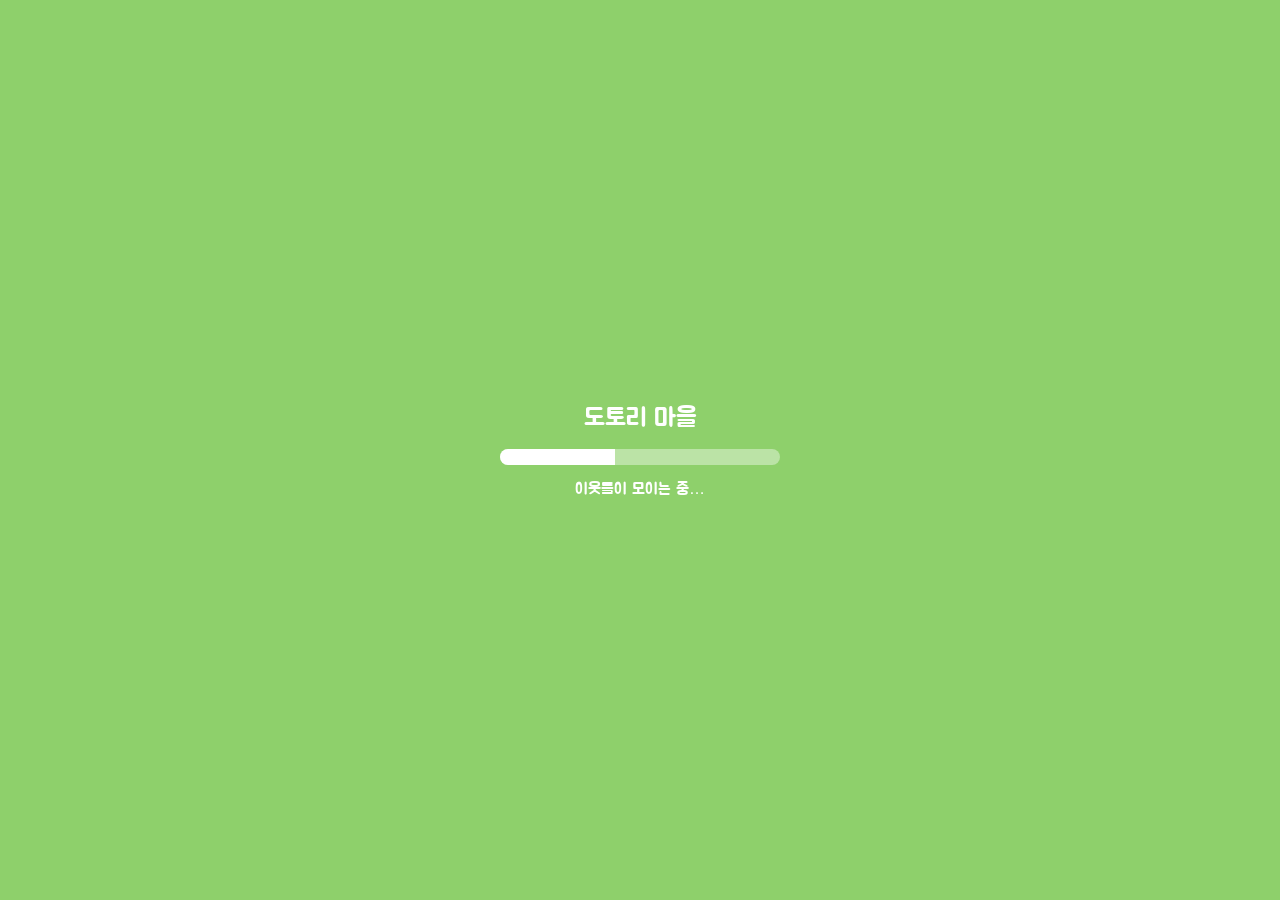
<file: index.html>
<!DOCTYPE html>
<html lang="ko">
<head>
<meta charset="utf-8">
<meta name="viewport" content="width=device-width, initial-scale=1">
<title>도토리 마을</title>
<link rel="icon" href="data:image/svg+xml,%3Csvg xmlns='http://www.w3.org/2000/svg' viewBox='0 0 32 32'%3E%3Cpath d='M16 30c-6 0-9-6-9-12h18c0 6-3 12-9 12z' fill='%23c98a4b'/%3E%3Cpath d='M5 17c0-6 5-10 11-10s11 4 11 10z' fill='%237a4a2a'/%3E%3Cpath d='M15 3h2v5h-2z' fill='%235a3a22'/%3E%3C/svg%3E">
<link rel="stylesheet" href="./css/style.css?v=2026.11.22-3">
<script type="importmap">{"imports":{"three":"./vendor/three/build/three.module.js","three/addons/":"./vendor/three/examples/jsm/"}}</script>
</head>
<body>
<canvas id="game"></canvas>
<div id="ui"></div>
<script type="module" src="./js/main.js?v=2026.11.22-3"></script>
</body>
</html>
</file>
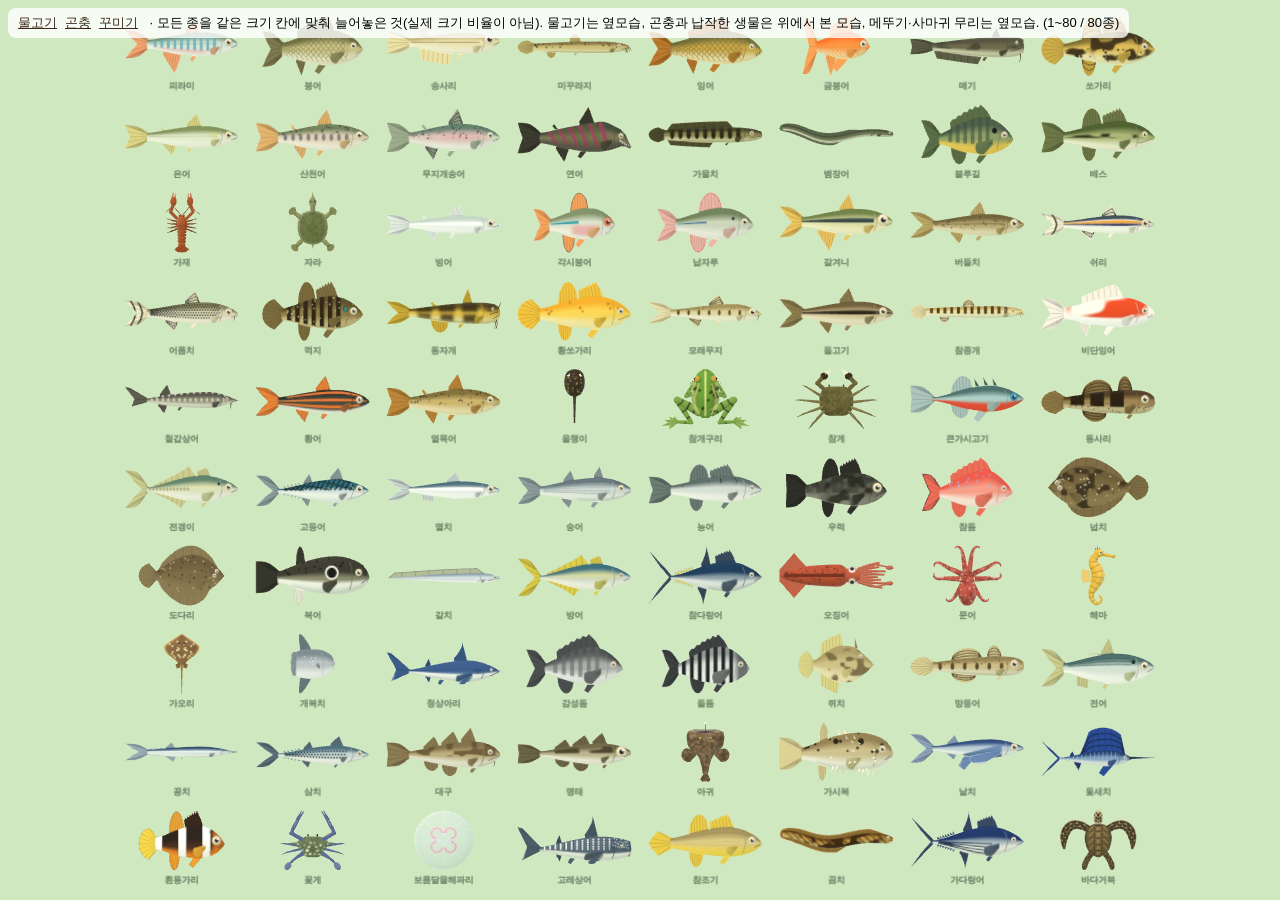
<file: catalog.html>
<!DOCTYPE html>
<html lang="ko"><head><meta charset="utf-8"><title>도토리 마을 — 생물 한눈에 보기</title>
<link rel="icon" href="data:image/svg+xml,%3Csvg xmlns='http://www.w3.org/2000/svg' viewBox='0 0 32 32'%3E%3Cpath d='M16 30c-6 0-9-6-9-12h18c0 6-3 12-9 12z' fill='%23c98a4b'/%3E%3Cpath d='M5 17c0-6 5-10 11-10s11 4 11 10z' fill='%237a4a2a'/%3E%3Cpath d='M15 3h2v5h-2z' fill='%235a3a22'/%3E%3C/svg%3E">
<style>html,body{margin:0;height:100%;background:#cfe8c0;overflow:hidden;font-family:"Malgun Gothic","Apple SD Gothic Neo",sans-serif}
#bar{position:fixed;left:8px;top:8px;background:#fffc;padding:6px 10px;border-radius:8px;font-size:13px;z-index:2}
#bar a{margin-right:8px;color:#3b2a1a}</style>
<script type="importmap">{"imports":{"three":"./vendor/three/build/three.module.js","three/addons/":"./vendor/three/examples/jsm/"}}</script>
</head><body>
<div id="bar"><a href="?b=fish">물고기</a><a href="?b=bugs">곤충</a><a href="?b=looks">꾸미기</a> · 모든 종을 같은 크기 칸에 맞춰 늘어놓은 것(실제 크기 비율이 아님). 물고기는 옆모습, 곤충과 납작한 생물은 위에서 본 모습, 메뚜기·사마귀 무리는 옆모습. <span id="pg"></span></div>
<script type="module">
// 생물 모델을 종마다 한 칸씩 벽에 걸듯 늘어놓아 생김새를 확인하는 화면.
//   ?b=fish|bugs  &from=0&n=24 (몇 번째부터 몇 종)  &cols=6  &m=id,id (그 종만)
import * as THREE from 'three';
import { loadBundle, loadSingle, make } from './js/gfx/models.js';
import { VERSION } from './js/core/version.js';
const q = new URLSearchParams(location.search);
const b = q.get('b') === 'bugs' ? 'bugs' : q.get('b') === 'looks' ? 'looks' : 'fish';
const renderer = new THREE.WebGLRenderer({ antialias: true });
renderer.setPixelRatio(Math.min(devicePixelRatio, 2));
renderer.setSize(innerWidth, innerHeight);
document.body.appendChild(renderer.domElement);
const scene = new THREE.Scene();
scene.background = new THREE.Color(0xcfe8c0);
scene.add(new THREE.HemisphereLight(0xffffff, 0xd8e8d0, 2.4));
const sun = new THREE.DirectionalLight(0xfff6e6, 1.6); sun.position.set(-3, 6, 9); scene.add(sun);
let list;
if (b === 'looks') {
  // 꾸미기 부위를 하나씩 바꿔 가며 늘어놓는다.  &part=hair|back|face|wear|hat|color 로 한 갈래만 볼 수 있다
  const LK = await import('./js/game/look.js');
  await loadSingle('./assets/chars/player_custom.glb?v=' + VERSION, LK.MODEL);
  const base = { ...LK.defaultLook(), hat: 0 }, L = [];
  const add = (part, name, look, o = {}) => L.push({ part, name, look: { ...base, ...look }, ...o });
  LK.HAIR.forEach((n, i) => add('hair', n, { hair: i + 1 }));
  LK.HAIR.forEach((n, i) => add('back', n + ' (뒤)', { hair: i + 1 }, { yaw: 2.5 }));
  LK.EYES.forEach((n, i) => add('face', n, { eyes: i + 1, eyec: i % LK.EYEC.length }));
  LK.FACE.forEach((f, i) => add('face', f.ko, { face: i }));
  LK.BROW.forEach((n, i) => add('face', n, { brow: i }));
  LK.NOSE.forEach((n, i) => add('face', n, { nose: i }));
  LK.MOUTH.forEach((n, i) => add('face', n, { mouth: i + 1 }));
  LK.CHEEK.forEach((n, i) => add('face', '볼: ' + n, { cheek: i }));
  LK.GLASS.slice(1).forEach((n, i) => add('face', n, { glass: i + 1 }));
  LK.OUTFIT.forEach((o, i) => add('wear', o.ko, { outfit: i + 1, top: [0, 5, 2, 9, 4, 8, 9][i], bot: [6, 12, 3, 5, 11, 6, 13][i] }));
  LK.OUTFIT.forEach((o, i) => add('wear', o.ko + ' (뒤)', { outfit: i + 1, top: [0, 5, 2, 9, 4, 8, 9][i], bot: [6, 12, 3, 5, 11, 6, 13][i] }, { yaw: 2.6 }));
  LK.HAT.slice(1).forEach((h, i) => add('hat', h.ko, { hat: i + 1, hatc: [3, 0, 5, 7, 8, 8, 4][i], hair: [1, 2, 5, 6, 3, 7, 8][i] }));
  LK.HAT.slice(1).forEach((h, i) => add('hat', h.ko + ' (옆)', { hat: i + 1, hatc: [3, 0, 5, 7, 8, 8, 4][i], hair: [1, 2, 5, 6, 3, 7, 8][i] }, { yaw: -1.2 }));
  LK.SKIN.forEach((c, i) => add('color', '피부 ' + (i + 1), { skin: i, hair: 4, hairc: i % 3 }));
  LK.HAIRC.forEach((c, i) => add('color', '머리색 ' + (i + 1), { hairc: i, hair: 5 }));
  const part = q.get('part');
  list = (part ? L.filter((e) => e.part === part) : L).map((e) => ({ ...e, LK }));
} else {
  await loadBundle('./assets/models/' + b + '.glb');
  list = (await (await fetch('./data/' + b + '.json')).json()).filter((e) => !e.trash);
}
const only = q.get('m'); if (only) list = list.filter((e) => only.split(',').includes(e.id));
const from = +(q.get('from') || 0), n = +(q.get('n') || list.length), cols = +(q.get('cols') || 8);
const total = list.length; list = list.slice(from, from + n);
document.getElementById('pg').textContent = `(${from + 1}~${from + list.length} / ${total}종)`;
const CW = b === 'looks' ? 1.9 : 2.3, CH = b === 'bugs' ? 2.3 : b === 'looks' ? 2.2 : 1.55;
function label(text) {
  const c = document.createElement('canvas'); c.width = 512; c.height = 64;
  const x = c.getContext('2d'); x.font = 'bold 34px "Malgun Gothic","Apple SD Gothic Neo","Noto Sans CJK KR",sans-serif'; x.textAlign = 'center'; x.fillStyle = '#2b3a22'; x.fillText(text, 256, 44);
  const s = new THREE.Sprite(new THREE.SpriteMaterial({ map: new THREE.CanvasTexture(c), transparent: true })); s.scale.set(CW * 0.98, CW * 0.98 / 8, 1); return s;
}
list.forEach((e, i) => {
  if (b === 'looks') {                                        // 꾸민 주인공 한 명
    const o = make(e.LK.MODEL), g = new THREE.Group();
    e.LK.dress({ parts: o.userData.parts, model: o }, e.look);
    if (o.userData.parts.mouth_open) o.userData.parts.mouth_open.visible = false;
    o.rotation.y = e.yaw ?? 0.3;
    g.add(o);
    g.scale.setScalar(1.12);
    const x = (i % cols) * CW, y = -Math.floor(i / cols) * CH;
    g.position.set(x, y - CH / 2 + 0.42, 0); scene.add(g);
    const l = label(e.name); l.position.set(x, y - CH / 2 + 0.2, 3); scene.add(l);
    return;
  }
  const o = make((b === 'bugs' ? 'bug_' : 'fish_') + e.id), g = new THREE.Group();
  const top = e.look.view ? e.look.view === 'top' : b === 'bugs';
  if (top && e.look.f === 'flat') o.rotation.set(Math.PI / 2, (e.look.flat || 'L') === 'L' ? Math.PI : 0, 0);      // 넙치·가자미: 등지느러미가 위로 오게(넙치는 머리가 왼쪽, 가자미는 오른쪽)
  else if (top) o.rotation.set(Math.PI / 2, Math.PI, 0);  // 등이 화면을 보고 머리가 위로 오게 세운다
  else if (b === 'bugs' && e.look.view === 'side') { o.rotation.order = 'XYZ'; o.rotation.set(0.32, Math.PI / 2 - 0.35, 0); }      // 옆모습(머리가 오른쪽, 살짝 위에서)
  if (q.get('under') && o.userData.parts && o.userData.parts.wing_L) o.rotation.set(-Math.PI / 2, Math.PI, 0);      // &under=1: 배 쪽에서 본 모습(날개 아랫면)
  g.add(o);
  const box = new THREE.Box3().setFromObject(g), sz = box.getSize(new THREE.Vector3()), c = box.getCenter(new THREE.Vector3());
  const s = Math.min((CW - 0.3) / sz.x, (CH - 0.5) / sz.y);
  o.position.sub(c); g.scale.setScalar(s);
  const x = (i % cols) * CW, y = -Math.floor(i / cols) * CH;
  g.position.set(x, y + 0.12, 0); scene.add(g);
  const l = label(e.name); l.position.set(x, y - CH / 2 + 0.2, 0.5); scene.add(l);
});
const rows = Math.ceil(list.length / cols), W = cols * CW, H = rows * CH;
const cam = new THREE.OrthographicCamera(-1, 1, 1, -1, 0.1, 100);
function fit() {
  const a = innerWidth / innerHeight, hw = Math.max(W / 2, H / 2 * a) * 1.02, hh = hw / a;
  cam.left = -hw; cam.right = hw; cam.top = hh; cam.bottom = -hh; cam.updateProjectionMatrix();
  cam.position.set((cols - 1) * CW / 2, -(rows - 1) * CH / 2, 30); cam.lookAt((cols - 1) * CW / 2, -(rows - 1) * CH / 2, 0);
  renderer.setSize(innerWidth, innerHeight);
}
fit(); addEventListener('resize', fit);
renderer.setAnimationLoop(() => renderer.render(scene, cam));
document.title = 'ready ' + list.length;
</script></body></html>
</file>
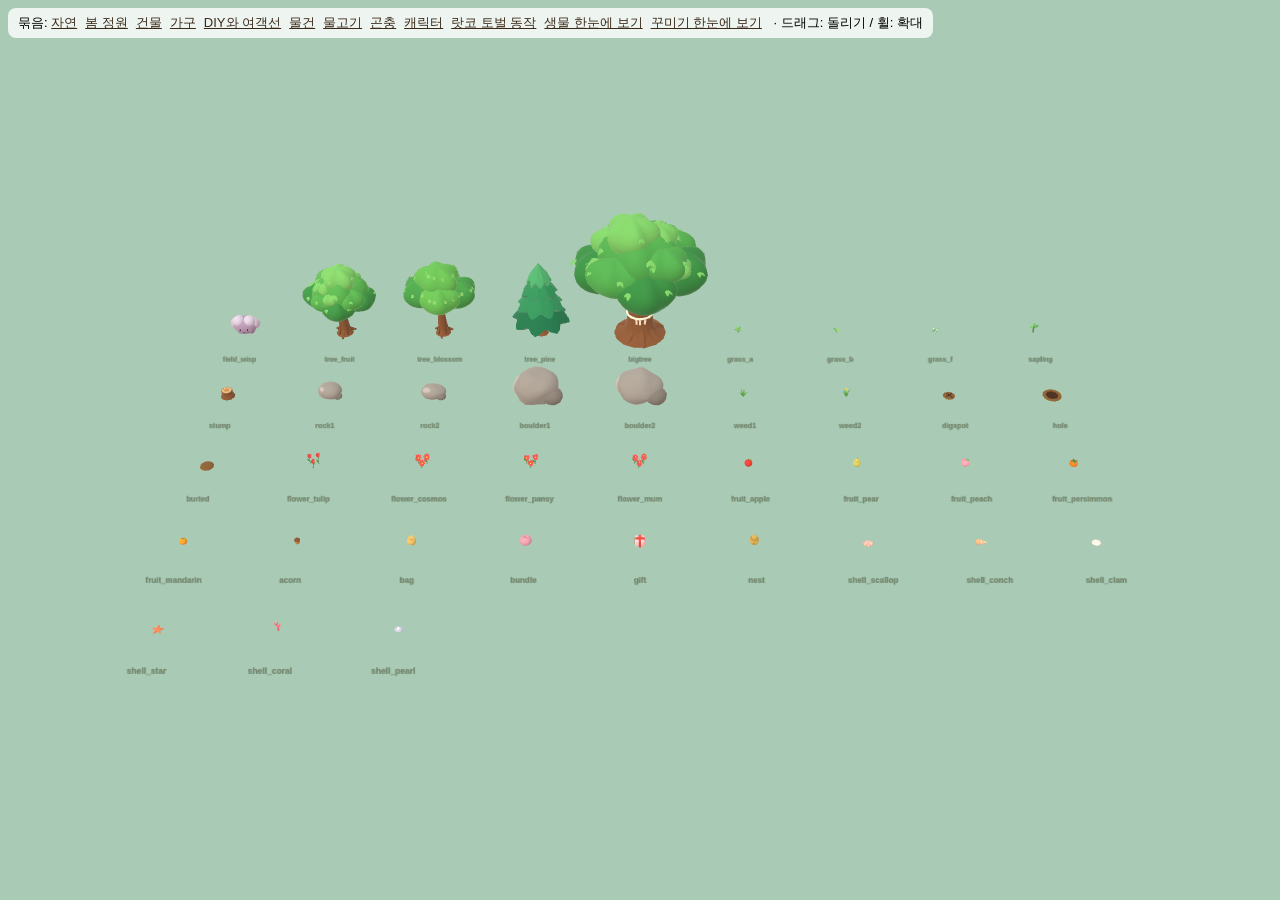
<file: viewer.html>
<!DOCTYPE html>
<html lang="ko"><head><meta charset="utf-8"><title>도토리 마을 — 모델 구경</title>
<link rel="icon" href="data:image/svg+xml,%3Csvg xmlns='http://www.w3.org/2000/svg' viewBox='0 0 32 32'%3E%3Cpath d='M16 30c-6 0-9-6-9-12h18c0 6-3 12-9 12z' fill='%23c98a4b'/%3E%3Cpath d='M5 17c0-6 5-10 11-10s11 4 11 10z' fill='%237a4a2a'/%3E%3Cpath d='M15 3h2v5h-2z' fill='%235a3a22'/%3E%3C/svg%3E">
<style>html,body{margin:0;height:100%;background:#9fd88a;overflow:hidden;font-family:sans-serif}
#bar{position:fixed;left:8px;top:8px;background:#fffc;padding:6px 10px;border-radius:8px;font-size:13px}
#playback{position:fixed;bottom:20px;left:50%;transform:translateX(-50%);display:flex;align-items:center;gap:12px;border-radius:16px;background:#fffaf0;padding:10px 16px;color:#503e34;white-space:nowrap;font-size:14px}
#playback button{background:#487466;color:white;border:0;border-radius:10px;padding:8px 14px;cursor:pointer} #playback input{accent-color:#487466;width:min(34vw,220px)}#playback output{min-width:75px}
#bar a{margin-right:8px;color:#3b2a1a}</style>
<script type="importmap">{"imports":{"three":"./vendor/three/build/three.module.js","three/addons/":"./vendor/three/examples/jsm/"}}</script>
</head><body>
<div id="bar">묶음: <a href="?b=nature">자연</a><a href="?b=nature&amp;garden=1">봄 정원</a><a href="?b=buildings">건물</a><a href="?b=furniture">가구</a><a href="?b=crafts">DIY와 여객선</a><a href="?b=items">물건</a><a href="?b=fish">물고기</a><a href="?b=bugs">곤충</a><a href="?b=chars">캐릭터</a><a href="?b=chars&amp;m=villager_beomi&amp;action=hunt">랏코 토벌 동작</a><a href="catalog.html">생물 한눈에 보기</a><a href="catalog.html?b=looks">꾸미기 한눈에 보기</a> · 드래그: 돌리기 / 휠: 확대</div>
<script type="module">
import * as THREE from 'three';
import { loadBundle, loadSingle, make, MODELS } from './js/gfx/models.js';
import { VILLAGERS, NPCS } from './js/data/villagers.js';
import { VERSION } from './js/core/version.js';
const q = new URLSearchParams(location.search);
const b = q.get('b') || 'nature';
const renderer = new THREE.WebGLRenderer({ antialias: true });
renderer.setPixelRatio(Math.min(devicePixelRatio, 2));
renderer.setSize(innerWidth, innerHeight);
document.body.appendChild(renderer.domElement);
const scene = new THREE.Scene();
scene.background = new THREE.Color(b==='chars'?0xf3ede4:0xa9cab4);
scene.add(new THREE.HemisphereLight(0xffffff, 0xe9d3c4, 2.05));
const sun = new THREE.DirectionalLight(0xfff4e6, 1.85); sun.position.set(-4, 9, 6); scene.add(sun);
const cam = new THREE.PerspectiveCamera(32, innerWidth / innerHeight, 0.1, 500);
function label(text) {
  const c = document.createElement('canvas'); c.width = 256; c.height = 40;
  const x = c.getContext('2d'); x.font = 'bold 22px sans-serif'; x.textAlign = 'center'; x.fillStyle = '#2b3a22'; x.fillText(text, 128, 28);
  const s = new THREE.Sprite(new THREE.SpriteMaterial({ map: new THREE.CanvasTexture(c), transparent: true }));
  s.scale.set(3.2, 0.5, 1); return s;
}
const only=q.get('m');
const match=name=>!only || only.split(',').some(key=>name.includes(key));
const garden=b==='nature' && q.get('garden')==='1';
const demo=q.get('action')==='hunt' && b==='chars' && only==='villager_beomi';
let names = [], playback=null;
const LOOK = await import('./js/game/look.js');
if (b === 'chars') {
  const list = await (await fetch('./assets/chars/chars.json?v=' + VERSION)).json();
  for (const id of ['player_custom', ...Object.keys(list).filter(k => k !== 'player_custom')].filter(match)) { try { await loadSingle('./assets/chars/' + list[id].file + '?v=' + VERSION, id); names.push(id); } catch (e) { console.warn(id, e); } }
} else {
  await loadBundle('./assets/models/' + b + '.glb?v=' + VERSION);
  names = Object.keys(MODELS);
}
if (only) names = names.filter(match);
const sp = +(q.get('sp') || (b === 'chars' ? 2.2 : 4)), cols = +(q.get('cols') || Math.min(names.length,Math.ceil(Math.sqrt(names.length * 1.8))));
if (demo) {
  const [{Actor},{RakkoSword,DRAW_TIME,SWING_TIME}]=await Promise.all([import('./js/gfx/actor.js'),import('./js/gfx/rakko.js')]);
  const actor=new Actor('villager_beomi'),rig=new RakkoSword(actor);scene.add(actor.root);
  const controls=document.createElement('div');controls.id='playback';
  controls.innerHTML='<button type="button">일시정지</button> <input type="range" aria-label="토벌 동작 시간" min="0" max="6" step=".01" value="0"> <output>대기</output>';
  document.body.append(controls);
  const button=controls.querySelector('button'), slider=controls.querySelector('input'), caption=controls.querySelector('output');
  let playing=true, t=0, last=performance.now();
  button.onclick=()=>{playing=!playing;button.textContent=playing?'일시정지':'재생';};
  slider.oninput=()=>{t=+slider.value;playing=false;button.textContent='재생';};
  playback=()=>{
    const now=performance.now(),dt=Math.min(.08,(now-last)/1000);last=now;
    if(playing)t=(t+dt)%6;
    slider.value=t;
    const draw=THREE.MathUtils.clamp(Math.min((t-.4)/DRAW_TIME,(5.65-t)/DRAW_TIME),0,1);
    const swing=t>=2.5 && t<=2.5+SWING_TIME?(t-2.5)/SWING_TIME:0;
    actor.update(dt);rig.pose(draw,swing);
    caption.value=draw===0?'대기':t<1.95?'검 꺼내기':swing?'휘두르기':t>4.10?'칼집에 넣기':'준비 자세';
  };
}
if(garden){
  scene.background.setHex(0xf4eddf);
  const mound=(radius,depth,y,color)=>{
    const g=new THREE.Mesh(new THREE.CylinderGeometry(radius,radius*.98,depth,64),new THREE.MeshLambertMaterial({color}));
    g.position.y=y;g.scale.z=.67;scene.add(g);
  };
  mound(3.85,.23,-.17,0xc7a77c);mound(3.90,.12,-.047,0xadcb83);
  const plant=(id,x,z,scale,yaw,tint)=>{
    const o=make(id,{tint});o.position.set(x,.02,z);o.rotation.y=yaw;o.scale.setScalar(scale);
    if(o.userData.parts.snow)o.userData.parts.snow.visible=false;
    scene.add(o);return o;
  };
  const orchard=plant('tree_fruit',-2.18,-.61,.88,.24);
  for (const slot of ['fruit1','fruit2','fruit3'])orchard.userData.parts[slot]?.add(make('fruit_apple'));
  plant('tree_blossom',0,-1.05,1.01,.74,{bloom:0xf9b3cb,bloom_d:0xe88aae,bloom_l:0xffe1ea});
  plant('tree_pine',2.31,-.65,.87,.23);
  const species=['tulip','pansy','cosmos','mum'];
  const hues=[0xe87768,0x9e82cb,0xffdfa5,0xe9ae50];
  for(let j=0;j<2;j++)for(let i=0;i<4;i++){
    plant('flower_'+species[i],(i-1.5)*1.42+(j ? .18 : -.18),.49+j*.65+.19*Math.cos(i*2),1.40-j*.12,i*.31+j*.8,{petal:hues[i]});
  }
  for(let i=0;i<105;i++){
    const a=i*2.39996,r=Math.sqrt((i+.5)/105);
    plant(['grass_a','grass_b','grass_f'][i%3],Math.cos(a)*r*3.64,Math.sin(a)*r*2.38,.65+.33*(i%5)/4,a);
  }
}
names.forEach((n, i) => {
  if(demo || garden)return;
  const o = make(n); const x = (i % cols) * sp, z = Math.floor(i / cols) * sp;
  o.position.set(x, 0, z); scene.add(o);
  if (o.userData.parts.snow && !q.get('snow')) o.userData.parts.snow.visible = false;
  if (o.userData.parts.hair1) LOOK.dress({ parts: o.userData.parts, model: o }, LOOK.defaultLook());      // 꾸미는 주인공: 기본 모습만 보이게(전부 보려면 catalog.html?b=looks)
  if (o.userData.parts.mouth_open && !q.get('talk')) o.userData.parts.mouth_open.visible = false;
  if (q.get('lab') !== '0') {
    const npc = NPCS[n.replace(/^npc_/, '')];
    const caption = VILLAGERS[n.replace(/^villager_/, '')]?.name || npc?.species ||
      (n === 'player_custom' ? '꾸미는 주인공' : n.replace(/^player_/, '주인공 '));
    const l = label(caption); l.position.set(x, -0.05, z + sp * 0.42); scene.add(l);
  }
});
const rows = Math.ceil(names.length / cols);
const cx = garden ? 0 : (cols - 1) * sp / 2, cz = garden ? 0 : (rows - 1) * sp / 2;
let yaw = +(q.get('yaw') || 0), pitch = +(q.get('pitch') || 0.75), dist = +(q.get('dist') || Math.max(cols * sp * 1.5, rows * sp * 2.2) + 4);
function place() { cam.position.set(cx + Math.sin(yaw) * Math.cos(pitch) * dist, Math.sin(pitch) * dist, cz + Math.cos(yaw) * Math.cos(pitch) * dist); cam.lookAt(cx, garden ? 1.20 : demo ? .62 : .8, cz); }
if(garden){yaw=-.12;pitch=.54;dist=Math.max(11.5,16.0/cam.aspect);}
if(demo){yaw=-.94;pitch=.34;dist=3.65;}
let drag = null;
const canvas=renderer.domElement;canvas.style.touchAction='none';
canvas.addEventListener('pointerdown',e=>{drag=[e.clientX,e.clientY];canvas.setPointerCapture(e.pointerId);});
canvas.addEventListener('pointerup',()=>{drag=null;});canvas.addEventListener('pointercancel',()=>{drag=null;});
canvas.addEventListener('pointermove',e=>{
  if(!drag)return;yaw-=(e.clientX-drag[0])*.006;pitch=THREE.MathUtils.clamp(pitch+(e.clientY-drag[1])*.006,.05,1.5);
  drag=[e.clientX,e.clientY];
});
canvas.addEventListener('wheel',e=>{dist=THREE.MathUtils.clamp(dist*(e.deltaY>0?1.1:.9),.9,260);});
addEventListener('resize', () => { renderer.setSize(innerWidth, innerHeight); cam.aspect = innerWidth / innerHeight; cam.updateProjectionMatrix(); });
renderer.setAnimationLoop(() => { playback?.(); place(); renderer.render(scene, cam); });
document.title = 'ready ' + names.length;
</script></body></html>
</file>
<file: css/style.css>
@import url('https://fonts.googleapis.com/css2?family=Jua&display=swap');
:root { --cream:#fff8e6; --paper:#fffdf5; --brown:#6b4a2f; --brown-d:#4a3220; --line:#e2cfa6; --accent:#f29a3c; --green:#5fae62; --red:#e8574c; --blue:#4a90d9; }
* { box-sizing: border-box; }
html, body { margin:0; height:100%; overflow:hidden; background:#8ed06b; font-family:"Jua","Malgun Gothic","Apple SD Gothic Neo","Noto Sans KR",sans-serif; color:var(--brown-d); user-select:none; }
#game { position:fixed; inset:0; width:100%; height:100%; display:block; }
#ui { position:fixed; inset:0; pointer-events:none; font-size:18px; }
#ui > * { pointer-events:auto; }
.hidden { display:none !important; }
button { font-family:inherit; font-size:inherit; color:inherit; cursor:pointer; }

/* ---------- HUD ---------- */
.hud { position:absolute; background:rgba(255,248,230,.92); border:3px solid var(--line); border-radius:18px; padding:8px 14px; box-shadow:0 3px 0 rgba(90,60,30,.18); }
#hud-clock { left:16px; top:14px; line-height:1.25; min-width:170px; }
#hud-clock .date { font-size:15px; color:#8a6a48; }
#hud-clock .time { font-size:24px; }
#hud-clock .wx { font-size:15px; color:#8a6a48; }
#hud-money { right:16px; top:14px; font-size:22px; display:flex; align-items:center; gap:8px; }
.acorn { display:inline-block; width:20px; height:22px; background:radial-gradient(circle at 50% 70%, #d99a55 0 55%, transparent 56%), linear-gradient(#8a5a3a,#8a5a3a); background-size:100% 100%, 100% 46%; background-repeat:no-repeat; border-radius:50% 50% 50% 50% / 40% 40% 60% 60%; }
#hud-tools { left:16px; bottom:14px; display:flex; gap:6px; padding:6px; }
.tool { width:54px; height:54px; border-radius:12px; background:#f3e6c4; border:2px solid var(--line); position:relative; display:flex; align-items:center; justify-content:center; cursor:pointer; }
.tool img { width:46px; height:46px; }
.tool.on { background:#ffe19a; border-color:var(--accent); box-shadow:0 0 0 2px var(--accent) inset; }
.tool.none { opacity:.35; }
.tool .key { position:absolute; left:4px; top:1px; font-size:12px; color:#9a7a55; }
#hud-hint { left:50%; bottom:18px; transform:translateX(-50%); padding:6px 16px; font-size:17px; white-space:nowrap; }
#hud-hint b { background:var(--brown); color:#fff; border-radius:7px; padding:1px 8px; margin-right:6px; font-weight:normal; font-size:14px; }
#hud-menu { right:16px; bottom:14px; display:flex; gap:6px; padding:6px; }
#hud-menu button { border:2px solid var(--line); background:#f3e6c4; border-radius:12px; padding:6px 10px; font-size:15px; }
#hud-menu button:hover { background:#ffe19a; }
#hud-menu button span { color:#9a7a55; font-size:12px; margin-left:4px; }
#toasts { position:absolute; left:50%; top:16px; transform:translateX(-50%); display:flex; flex-direction:column; gap:6px; align-items:center; pointer-events:none; }
.toast { background:rgba(74,50,32,.9); color:#fff8e6; border-radius:16px; padding:7px 18px; font-size:17px; animation:pop .25s ease-out; }
@keyframes pop { from { transform:scale(.7); opacity:0; } to { transform:scale(1); opacity:1; } }

/* ---------- 대화 ---------- */
#dlg { position:absolute; left:50%; bottom:26px; transform:translateX(-50%); width:min(860px, 92vw); background:var(--paper); border:4px solid var(--line); border-radius:28px; padding:22px 28px 20px; min-height:128px; box-shadow:0 5px 0 rgba(90,60,30,.2); font-size:23px; line-height:1.5; cursor:pointer; }
#dlg .name { position:absolute; left:26px; top:-21px; background:var(--accent); color:#fff; border-radius:16px; padding:3px 18px; font-size:19px; box-shadow:0 2px 0 rgba(90,60,30,.25); }
#dlg .text { white-space:pre-wrap; min-height:70px; }
#dlg .gesture { margin-top:8px; color:#685943; font-size:.82em; line-height:1.5; }
#dlg.gesture-only .text { display:none; }
#dlg.gesture-only .gesture { min-height:56px; margin-top:0; display:flex; align-items:center; }
#dlg .gesture[hidden] { display:none; }
#dlg .text b { color:#d2691e; font-weight:normal; }
#dlg .next { position:absolute; right:22px; bottom:10px; color:var(--accent); animation:bob .7s infinite alternate; }
@keyframes bob { from { transform:translateY(0); } to { transform:translateY(5px); } }
#dlg-choices { position:absolute; right:calc(50% - min(430px, 46vw) + 8px); bottom:176px; display:flex; flex-direction:column; gap:7px; align-items:stretch; }
.choice { background:var(--paper); border:3px solid var(--line); border-radius:16px; padding:7px 22px; font-size:20px; text-align:left; }
.choice.sel, .choice:hover { background:#ffe19a; border-color:var(--accent); }

/* ---------- 패널 ---------- */
#shade { position:absolute; inset:0; background:rgba(40,28,16,.38); }
#panel { position:absolute; left:50%; top:50%; transform:translate(-50%,-50%); width:min(900px, 94vw); max-height:88vh; background:var(--cream); border:4px solid var(--line); border-radius:26px; box-shadow:0 6px 0 rgba(90,60,30,.25); display:flex; flex-direction:column; overflow:hidden; }
#panel .head { display:flex; align-items:center; padding:12px 20px; background:#f6e7bf; border-bottom:3px solid var(--line); font-size:24px; }
#panel .head .x { margin-left:auto; border:none; background:var(--red); color:#fff; width:36px; height:36px; border-radius:50%; font-size:20px; }
#panel .body { padding:16px 20px; overflow:auto; }
.tabs { display:flex; gap:6px; margin-bottom:12px; flex-wrap:wrap; }
.tab { border:2px solid var(--line); background:#f3e6c4; border-radius:12px; padding:5px 16px; }
.tab.on { background:var(--accent); color:#fff; border-color:var(--accent); }
.grid { display:grid; grid-template-columns:repeat(5, 76px); gap:8px; }
.grid.wide { grid-template-columns:repeat(8, 76px); }
.slot { width:76px; height:76px; border-radius:14px; background:#f3e6c4; border:2px solid var(--line); position:relative; display:flex; align-items:center; justify-content:center; cursor:pointer; }
.slot img { width:66px; height:66px; pointer-events:none; }
.slot.sel { border-color:var(--accent); box-shadow:0 0 0 3px var(--accent) inset; background:#ffe9b0; }
.slot .n { position:absolute; right:5px; bottom:2px; font-size:15px; background:rgba(255,253,245,.9); border-radius:8px; padding:0 5px; }
.slot.empty { cursor:default; }
.slot.unknown img { filter:brightness(0); opacity:.22; }
.slot .mark { position:absolute; left:4px; top:2px; font-size:13px; color:var(--green); }
.row2 { display:flex; gap:18px; align-items:flex-start; }
@media (max-width:720px) {
  .bag-layout {flex-direction:column;align-items:stretch;gap:10px;}
  .bag-layout .grid {grid-template-columns:repeat(5,minmax(0,1fr));max-height:39dvh;overflow:auto;gap:4px;}
  .bag-layout .slot {width:100%;height:auto;aspect-ratio:1;box-sizing:border-box;}
  .bag-layout .slot img {width:90%;height:90%;}
  .bag-layout .detail {min-width:0;}
}
.detail { flex:1; min-width:230px; background:var(--paper); border:2px solid var(--line); border-radius:16px; padding:12px 14px; min-height:220px; }
.detail h3 { margin:0 0 6px; font-size:22px; font-weight:normal; }
.detail p { margin:4px 0; font-size:16px; line-height:1.45; color:#7a5a3c; }
.detail .acts { display:flex; flex-wrap:wrap; gap:6px; margin-top:10px; }
.btn { border:2px solid var(--line); background:#f3e6c4; border-radius:12px; padding:6px 14px; font-size:17px; }
.btn:hover { background:#ffe19a; }
.btn.go { background:var(--green); border-color:var(--green); color:#fff; }
.btn.warn { background:var(--red); border-color:var(--red); color:#fff; }
.btn:disabled { opacity:.45; cursor:default; }
.list { display:flex; flex-direction:column; gap:6px; }
.li { display:flex; align-items:center; gap:10px; background:var(--paper); border:2px solid var(--line); border-radius:14px; padding:4px 12px 4px 6px; }
.li img { width:54px; height:54px; }
.li .nm { flex:1; font-size:18px; }
.li .sub { font-size:14px; color:#9a7a55; display:block; }
.li .pr { font-size:18px; min-width:90px; text-align:right; }
.li.picked { background:#ffe9b0; border-color:var(--accent); }
.note { font-size:15px; color:#8a6a48; margin:6px 0; line-height:1.5; }
.bar { height:14px; background:#ead9b4; border-radius:8px; overflow:hidden; margin:4px 0 10px; }
.bar > i { display:block; height:100%; background:var(--green); }
.kv { display:grid; grid-template-columns:120px 1fr; gap:6px 12px; font-size:16px; align-items:center; }
.kv input[type=range] { width:100%; }
.clock-actions {display:flex;flex-wrap:wrap;gap:5px;margin:5px 0;}
.clock-actions .btn {font-size:15px;}
.letter { background:#fffdf5; border:2px dashed var(--line); border-radius:14px; padding:14px 18px; white-space:pre-wrap; line-height:1.6; font-size:18px; }
.keys { display:grid; grid-template-columns:150px 1fr; gap:4px 12px; font-size:15px; }
.keys b { background:var(--brown); color:#fff; border-radius:7px; padding:0 8px; font-weight:normal; display:inline-block; margin-right:3px; }
canvas.map { width:100%; border-radius:14px; border:2px solid var(--line); image-rendering:pixelated; }

/* ---------- 잡았다 카드 ---------- */
#card { position:absolute; left:50%; top:16%; transform:translateX(-50%); background:var(--paper); border:4px solid var(--line); border-radius:26px; padding:14px 26px 16px; text-align:center; box-shadow:0 6px 0 rgba(90,60,30,.25); animation:pop .25s ease-out; min-width:320px; }
#card img { width:170px; height:170px; }
#card .t { font-size:26px; }
#card .s { font-size:17px; color:#8a6a48; margin-top:2px; }
#card .new { display:inline-block; background:var(--red); color:#fff; border-radius:12px; padding:1px 12px; font-size:15px; margin-bottom:4px; }

/* ---------- 타이틀 ---------- */
#title { position:absolute; inset:0; display:flex; flex-direction:column; align-items:center; justify-content:center; background:linear-gradient(rgba(255,255,255,.18) 0%, rgba(255,255,255,0) 40%); }
#title.front { justify-content:space-between; padding:5vh 0 9vh; }   /* 첫 화면: 제목은 위, 단추는 아래, 가운데로 마을 풍경이 보인다 */
#title.front .sub { color:#fff; text-shadow:0 2px 0 #6b4a2f; margin:6px 0 0; }
#title .head { display:flex; flex-direction:column; align-items:center; }
#title.front .box { min-width:300px; padding:12px 18px; background:rgba(255,248,230,.9); }
#title h1 { font-size:86px; margin:0; font-weight:normal; color:#fff; text-shadow:0 5px 0 #6b4a2f, 0 0 22px rgba(255,255,255,.6); letter-spacing:4px; }
#title .sub { font-size:22px; color:#4a6a3a; margin:4px 0 30px; }
#title .box { background:rgba(255,248,230,.95); border:4px solid var(--line); border-radius:26px; padding:20px 28px; min-width:380px; display:flex; flex-direction:column; gap:10px; align-items:stretch; }
#title .box label { font-size:17px; color:#8a6a48; }
#title input[type=text] { font-family:inherit; font-size:22px; padding:6px 12px; border-radius:12px; border:3px solid var(--line); background:#fffdf5; color:var(--brown-d); width:100%; }
#title .big { font-size:24px; padding:10px; border-radius:16px; border:3px solid var(--accent); background:var(--accent); color:#fff; }
#title .big.alt { background:#f3e6c4; color:var(--brown-d); border-color:var(--line); }
#title .pick { display:flex; gap:8px; justify-content:center; }
#title .pick .slot { width:84px; height:84px; }
#title .pick .slot img { width:78px; height:78px; }
#title .foot { position:absolute; bottom:14px; font-size:14px; color:#fff; text-shadow:0 1px 0 #4a3a2a, 0 0 6px rgba(0,0,0,.35); }
#loading { position:absolute; inset:0; display:flex; flex-direction:column; align-items:center; justify-content:center; background:#8ed06b; font-size:26px; color:#fff; gap:14px; }
#loading .pbar { width:280px; height:16px; background:rgba(255,255,255,.4); border-radius:10px; overflow:hidden; }
#loading .pbar i { display:block; height:100%; width:0; background:#fff; transition:width .2s; }
#fade { position:absolute; inset:0; background:#1a140e; opacity:0; pointer-events:none; transition:opacity .28s; }
#fade.on { opacity:1; pointer-events:auto; }

#hud-goal { position:absolute; left:16px; top:112px; max-width:300px; padding:6px 12px; background:rgba(255,243,214,.92); border:3px solid var(--line); border-radius:14px; font-size:15px; color:var(--brown-d); box-shadow:0 3px 0 rgba(0,0,0,.12); }
.li.q { align-items:flex-start; padding:8px 14px 8px 10px; }
.li.q .mk { width:28px; font-size:19px; text-align:center; color:var(--green); flex:none; }
.li.q .mk.star { width:84px; text-align:left; color:#e0a020; letter-spacing:1px; }
.li.q .sub { margin-top:3px; line-height:1.4; color:#8a6a48; }
.li.q .bar { margin:6px 0 2px; }
.li.q .pr { align-self:center; }

.story-page { display:grid; gap:10px; }
.activity-game {display:grid;gap:9px;}
#ui>.touch-controls {display:none;pointer-events:none;position:absolute;inset:0;user-select:none;-webkit-user-select:none;}
.touch-mode #ui>.touch-controls.active {display:block;}
.touch-controls>* {position:absolute;pointer-events:auto;touch-action:none;-webkit-tap-highlight-color:transparent;box-sizing:border-box;}
.touch-stick {width:106px;height:106px;bottom:max(13px,env(safe-area-inset-bottom));left:max(14px,env(safe-area-inset-left));background:#fff4cf80;border:3px solid #745b3d88;border-radius:50%;box-shadow:inset 0 0 0 9px #fffae63b;}
.touch-stick i {position:absolute;left:50%;top:50%;width:43px;height:43px;border-radius:50%;background:#f4dfa9df;border:3px solid #947451;transform:translate(-50%,-50%);box-shadow:0 3px 0 #74553166;}
.touch-controls button {border:3px solid #816649;border-radius:50%;background:#fff1c9e8;color:#5a452e;box-shadow:0 3px 0 #65472470;font:inherit;}
.touch-controls .touch-act {width:72px;height:72px;right:max(13px,env(safe-area-inset-right));bottom:max(18px,env(safe-area-inset-bottom));}
.touch-controls .touch-talk {width:54px;height:54px;right:calc(max(13px,env(safe-area-inset-right)) + 78px);bottom:max(22px,env(safe-area-inset-bottom));}
.touch-controls .touch-pick {width:48px;height:48px;right:calc(max(13px,env(safe-area-inset-right)) + 138px);bottom:max(22px,env(safe-area-inset-bottom));font-size:14px;}
.touch-controls .touch-act {font-size:14px;padding:2px;}
.touch-controls.hunting .touch-pick {right:calc(max(13px,env(safe-area-inset-right)) + 80px);}
.hunt-status {position:absolute;top:10px;left:50%;transform:translateX(-50%);padding:7px 15px;background:#fff4ddec;border:2px solid #8e7855;border-radius:15px;line-height:1.45;text-align:center;white-space:pre;font-size:14px;color:#4e4336;pointer-events:none;}
#ui:has(.hunt-status) :is(#hud-goal,#hud-tools,#hud-clock,#hud-money) {display:none;}
.hunt-status button {display:block;pointer-events:auto;margin:4px auto 0;font-size:12px;padding:1px 8px;}
.touch-controls .pressed {background:#f2cf83;box-shadow:inset 0 2px 3px #78542d70;}
.touch-mode #hud-tools {left:8px;bottom:127px;gap:2px;padding:3px;}
.touch-mode #hud-tools .tool {width:40px;height:40px;}
.touch-mode #hud-tools .tool img {width:36px;height:36px;}
.touch-mode #hud-tools .key {display:none;}
.touch-mode #hud-menu {right:7px;bottom:90px;gap:2px;padding:3px;}
.touch-mode #hud-menu button {font-size:12px;padding:5px;}
.touch-mode #hud-menu button span {display:none;}
.touch-mode #hud-hint {bottom:184px;width:max-content;max-width:93vw;box-sizing:border-box;text-align:center;white-space:normal;font-size:13px;padding:3px 9px;}
.activity-game p {margin:0;line-height:1.45;}
.activity-game .activity-objective {color:#3d5745;font-weight:bold;}
.activity-game canvas {display:block;width:100%;aspect-ratio:16/9;border-radius:15px;background:#416258;touch-action:none;cursor:grab;}
.activity-game canvas:active {cursor:grabbing;}
.activity-game canvas:focus-visible {outline:3px solid #dfb74e;outline-offset:2px;}
.activity-status {color:#58432e;min-height:1.5em;}
#panel:has(.activity-game) {width:min(740px,94vw);}
.museum-guide .btn {margin:3px;}
.museum-watch {position:fixed;z-index:15;left:50%;bottom:10px;transform:translateX(-50%);width:min(570px,90vw);box-sizing:border-box;padding:12px 17px;border-radius:14px;background:#193b49ed;color:#f9f1d7;display:grid;gap:5px;box-shadow:0 3px 12px #162c3950;}
.museum-watch div {display:flex;gap:7px;}
.museum-watch .btn {padding:5px 9px;font-size:13px;}
.story-page h3,.story-page p,.story-line p,.story-specimen p { margin:0; }
.story-count { font-size:.88em; color:#696c4a; }
.story-cards,.story-roll { display:flex; flex-wrap:wrap; justify-content:center; gap:8px; }
.story-choice { flex:1; min-width:68px; display:grid; place-items:center; padding:5px 2px; }
.story-art { width:88px; max-width:100%; aspect-ratio:1; object-fit:contain; }
.story-specimen,.story-line { border-bottom:1px solid #e3d8b4; padding:6px 0; }
.story-specimen,.story-kitchen { display:flex; align-items:center; gap:12px; }
.story-specimen img { width:60px; }
.story-kitchen>div:first-child { flex:0 0 32%; }
.story-kitchen>div:last-child { display:grid; grid-template-columns:repeat(2,minmax(0,1fr)); gap:5px; }
.story-kitchen img { width:150px; background:#f1e7cf; border-radius:50%; }
.story-kitchen [aria-pressed="true"] { background:#4e755c; color:white; }
.story-order { background:#fff6e6; border-left:4px solid #bb7855; padding:9px 13px; }
.story-status { color:#875132; }
.story-seal { display:inline-block; justify-self:start; padding:4px 10px; color:#486847; border:2px solid #72936b; border-radius:7px; font-weight:bold; }
.story-roll { align-items:center; background:#f9f1d8; padding:16px 8px; }
.story-sources summary { cursor:pointer; color:#54684d; }
.story-sources a { display:block; color:#476e64; margin:.4em 0; }
.story-roll span { min-width:3ch; text-align:center; }
@media(max-width:480px){.story-art{width:65px}.story-kitchen{gap:5px}.story-kitchen .btn{font-size:13px;padding:6px 3px}}
/* ---------- 꾸미기 ---------- */
.lookui { display:flex; gap:16px; align-items:stretch; }
.lk-left { flex:none; display:flex; flex-direction:column; align-items:center; gap:6px; }
.lk-view { border-radius:18px; background:radial-gradient(circle at 50% 38%, #fffdf5 0%, #f6e7bf 78%); border:3px solid var(--line); cursor:grab; touch-action:none; }
.lk-turn { display:flex; align-items:center; gap:8px; }
.lk-turn .btn { padding:2px 12px; font-size:15px; }
.lk-tip { font-size:13px; color:#9a7a55; }
.lk-right { flex:1; min-width:0; display:flex; flex-direction:column; }
.lk-quick { display:flex; flex-wrap:wrap; gap:6px; margin-bottom:10px; }
.lk-quick .btn { padding:4px 10px; font-size:15px; }
.lk-opts { overflow:auto; max-height:236px; padding-right:4px; }
.lk-row { display:flex; gap:10px; align-items:flex-start; margin-bottom:9px; }
.lk-label { flex:none; width:74px; font-size:15px; color:#8a6a48; padding-top:5px; }
.lk-box { display:flex; flex-wrap:wrap; gap:6px; }
.lk-box.lk-hair-grid { flex:1; display:grid; grid-template-columns:repeat(auto-fill,minmax(76px,1fr)); }
.lk-hair-grid .opt { display:flex; flex-direction:column; align-items:center; gap:3px; padding:5px 3px; font-size:13px; }
.lk-hair-grid img { width:52px; height:52px; object-fit:contain; }
.lk-zoom { min-width:88px; }
.lookui button:focus-visible { outline:3px solid #407a68; outline-offset:2px; }
.opt { border:2px solid var(--line); background:#fffdf5; border-radius:12px; padding:4px 11px; font-size:15px; }
.opt:hover { background:#ffe19a; }
.opt.on { background:var(--accent); border-color:var(--accent); color:#fff; }
.sw { width:32px; height:32px; border-radius:50%; border:3px solid #fff; box-shadow:0 0 0 2px var(--line); padding:0; }
.sw.on { box-shadow:0 0 0 3px var(--accent), 0 0 0 6px #ffe19a; }
.lk-acts { display:flex; justify-content:flex-end; gap:8px; margin-top:12px; }
#title .box.wide { width:min(820px, 94vw); padding:14px 20px; gap:10px; }
#title .tf { display:grid; grid-template-columns:auto 1fr auto 1fr; gap:8px 10px; align-items:center; }
#title .tf input[type=text] { font-size:19px; padding:4px 10px; }
#title .tb { display:flex; gap:10px; }
#title .tb .big { flex:1; font-size:21px; padding:7px; }
#title .tb .big.alt { flex:none; width:150px; font-size:17px; }
#title { overflow:auto; }
#title .sub.lt { color:#fff; text-shadow:0 2px 0 #6b4a2f, 0 0 8px rgba(0,0,0,.35); font-size:19px; }

@media (max-width:620px) {
  #title:not(.front) { justify-content:flex-start; padding:8px 0 16px; }
  #title .box.wide { min-width:0; padding:12px; }
  #title .tf { grid-template-columns:auto 1fr; }
  #title .sub.lt { font-size:15px; text-align:center; }
  #title .tb .big.alt { width:auto; }
  .lookui { flex-direction:column; gap:10px; }
  .lk-left { flex-direction:row; justify-content:center; }
  .lk-view { width:132px !important; height:166px !important; }
  .lk-turn { flex-direction:column; gap:4px; }
  .lk-label { width:51px; font-size:13px; }
  .lk-opts { max-height:28vh; padding:4px; }
  .lk-right .tabs,.lk-quick { margin-bottom:6px; }
  .lk-box.lk-hair-grid { grid-template-columns:repeat(auto-fill,minmax(62px,1fr)); }
}

/* ---------- 같이 하기 ---------- */
#nettags { position:absolute; inset:0; pointer-events:none; overflow:hidden; }
.ntag { position:absolute; left:0; top:0; display:flex; flex-direction:column; align-items:center; gap:3px; will-change:transform; }
.ntag .nn { font-size:14px; padding:1px 9px; border-radius:10px; background:rgba(74,144,217,.92); color:#fff; white-space:nowrap; box-shadow:0 2px 0 rgba(0,0,0,.15); }
.ntag.me .nn { display:none; }
.ntag .nb { max-width:220px; font-size:16px; line-height:1.3; padding:6px 12px; border-radius:14px; background:#fffdf5; border:3px solid var(--line); color:var(--brown-d); text-align:center; word-break:keep-all; box-shadow:0 3px 0 rgba(0,0,0,.12); }
#hud-net { position:absolute; left:50%; top:14px; transform:translateX(-50%); padding:5px 14px; background:rgba(74,144,217,.92); color:#fff; border:3px solid #fff; border-radius:14px; font-size:15px; box-shadow:0 3px 0 rgba(0,0,0,.14); cursor:pointer; pointer-events:auto; }
#chat { position:absolute; left:50%; bottom:74px; transform:translateX(-50%); width:min(520px, 92vw); display:flex; flex-direction:column; gap:6px; pointer-events:auto; }
#chat .cq { display:flex; gap:6px; flex-wrap:wrap; justify-content:center; }
#chat .cq .btn { padding:4px 12px; font-size:16px; }
#chat input { font-family:inherit; font-size:19px; padding:8px 14px; border-radius:16px; border:3px solid var(--line); background:#fffdf5; color:var(--brown-d); }
.netui .net2 { display:flex; gap:14px; margin-top:10px; }
.netui .nc { flex:1; background:var(--paper); border:2px solid var(--line); border-radius:16px; padding:12px 14px; display:flex; flex-direction:column; gap:8px; align-items:flex-start; }
.netui .nc h3 { margin:0; font-weight:normal; font-size:20px; }
.netui .code { font-size:64px; letter-spacing:10px; text-align:center; color:var(--accent); margin:6px 0; }
.netui .code-in { font-family:inherit; font-size:26px; letter-spacing:6px; width:170px; padding:6px 10px; border-radius:12px; border:3px solid var(--line); background:#fffdf5; color:var(--brown-d); text-align:center; }
.note.warn { color:#c8463c; }
</file>
